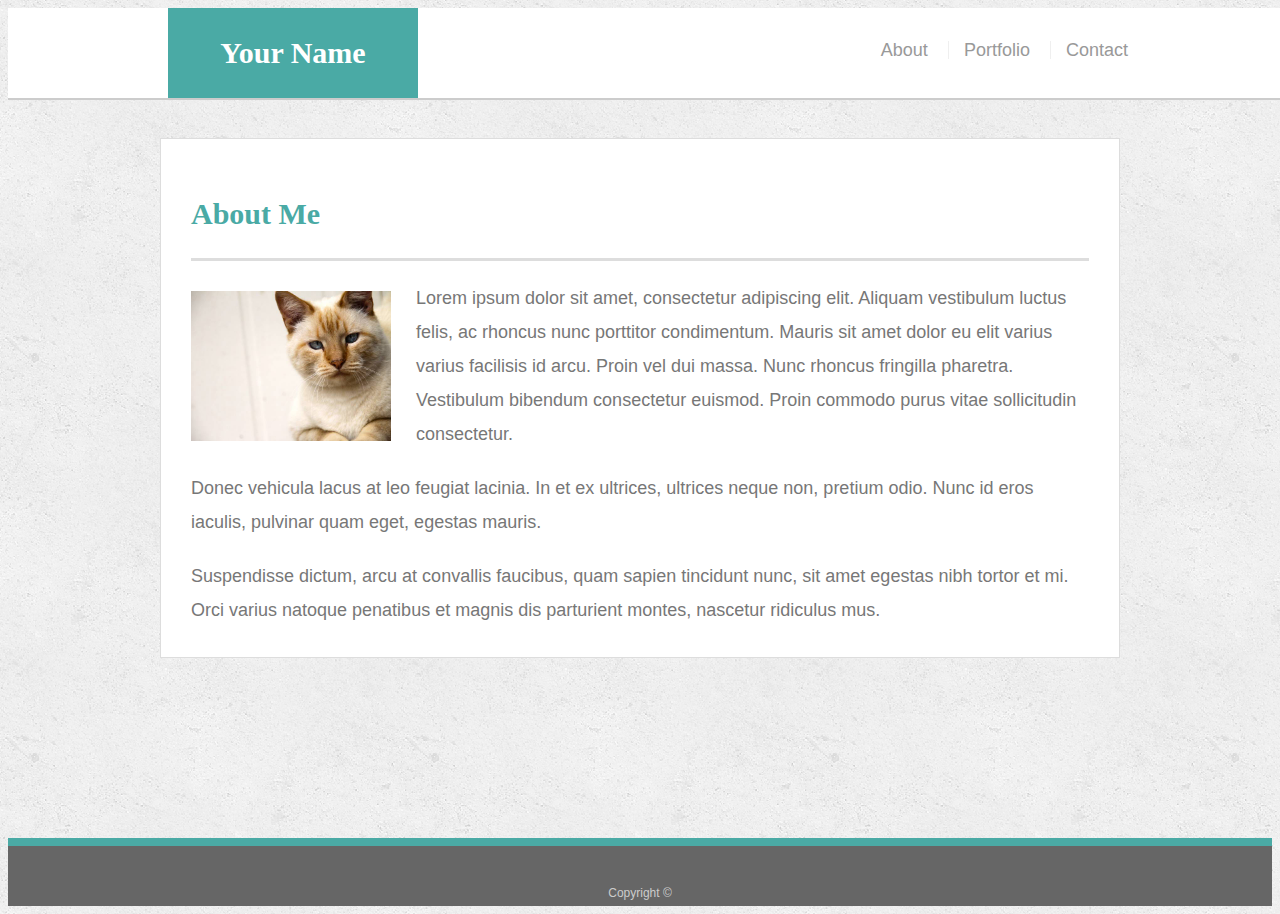
<file: index.html>
<!doctype html>
<html lang="en-us">

<head>
  <meta charset="UTF-8">
  <meta name="viewport" content="width=device-width, initial-scale=1, maximum-scale=1">
  <title>About | Your Name</title>
  <link rel="stylesheet" type="text/css" href="assets/styles.css">
</head>

<body>

  <header id="masthead">
    <div class="container">
      <a href="index.html" id="logo">Your Name</a>
      <nav>
        <a href="index.html">About</a>
        <a href="portfolio.html">Portfolio</a>
        <a href="contact.html">Contact</a>
      </nav>
    </div>
  </header>

  <div id="main-container" class="container">
    <section class="main-section">
      <h1>About Me</h1>

      <img src="assets/cat.jpg" class="auth-image" alt="Your Name">

      <p>Lorem ipsum dolor sit amet, consectetur adipiscing elit. Aliquam vestibulum luctus felis, ac rhoncus nunc porttitor condimentum. Mauris sit amet dolor eu elit varius varius facilisis id arcu. Proin vel dui massa. Nunc rhoncus fringilla pharetra. Vestibulum bibendum consectetur euismod. Proin commodo purus vitae sollicitudin consectetur.</p>

      <p>Donec vehicula lacus at leo feugiat lacinia. In et ex ultrices, ultrices neque non, pretium odio. Nunc id eros iaculis, pulvinar quam eget, egestas mauris.</p>

      <p>Suspendisse dictum, arcu at convallis faucibus, quam sapien tincidunt nunc, sit amet egestas nibh tortor et mi. Orci varius natoque penatibus et magnis dis parturient montes, nascetur ridiculus mus.</p>

    </section>

  </div>

  <footer>
    <div class="container">
      Copyright &copy; 
    </div>
  </footer>
</body>

</html>
</file>
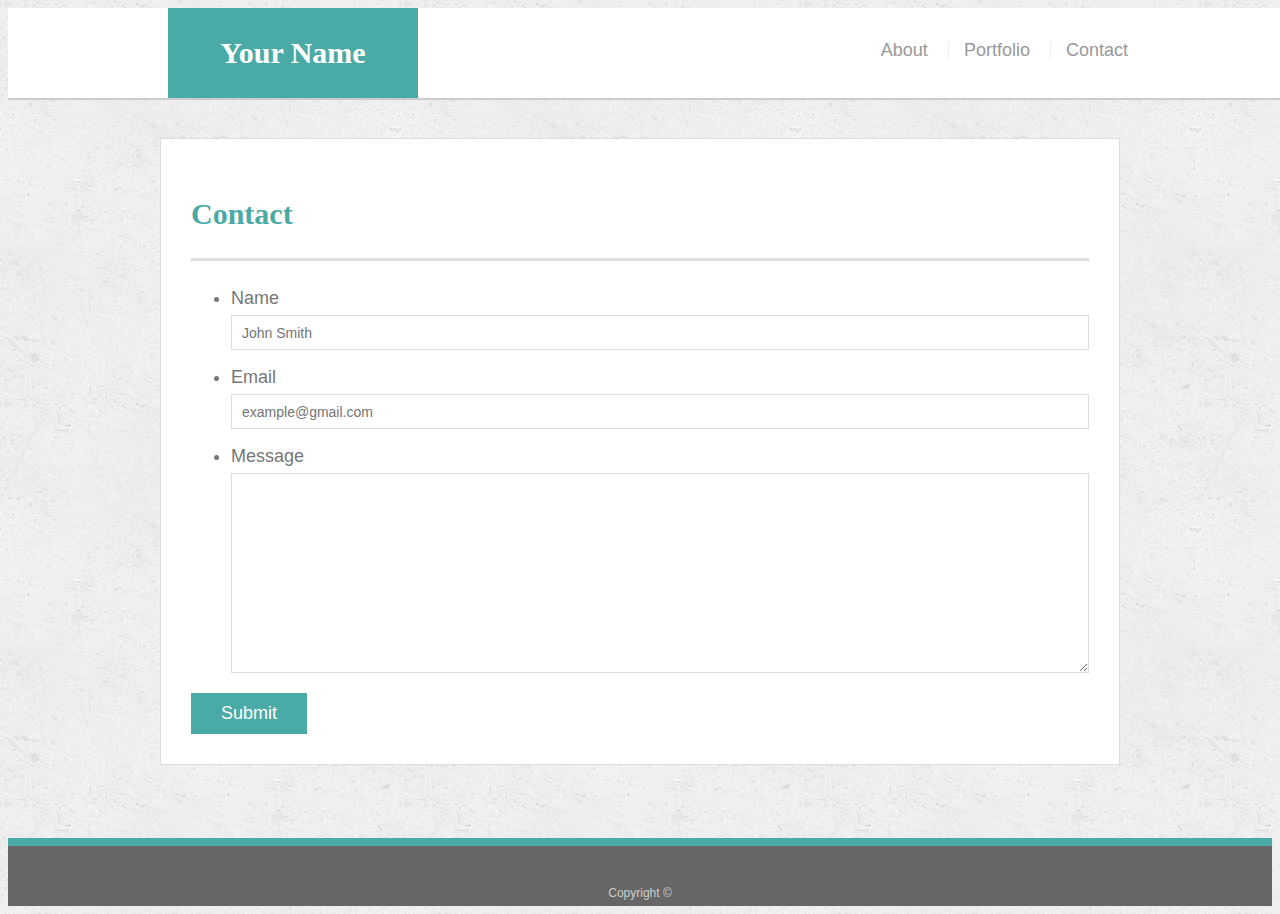
<file: contact.html>
<!doctype html>
<html lang="en-us">

<head>
  <meta charset="UTF-8">
  <meta name="viewport" content="width=device-width, initial-scale=1, shrink-to-fit=no">
  <title>Contact | Your Name</title>
  <link rel="stylesheet" type="text/css" href="assets/styles.css">
</head>

<body>

  <header id="masthead">
    <div class="container">
      <a href="index.html" id="logo">Your Name</a>
      <nav>
        <a href="index.html">About</a>
        <a href="portfolio.html">Portfolio</a>
        <a href="contact.html">Contact</a>
      </nav>
    </div>
  </header>

  <div id="main-container" class="container">
    <section class="main-section">
      <h1>Contact</h1>

      <form id="contact-form">
        <ul>
          <li>
            <label for="name">Name</label>
            <input type="text" id="name" name="name" placeholder="John Smith" required="required">
          </li>
          <li>
            <label for="email">Email</label>
            <input type="email" id="email" name="email" placeholder="example@gmail.com" required="required">
          </li>
          <li>
            <label for="message">Message</label>
            <textarea id="message" name="message" required="required"></textarea>
          </li>
        </ul>
        <input type="submit">
      </form>

    </section>

  </div>

  <footer>
    <div class="container">
      Copyright &copy; 
    </div>
  </footer>
</body>

</html>
</file>
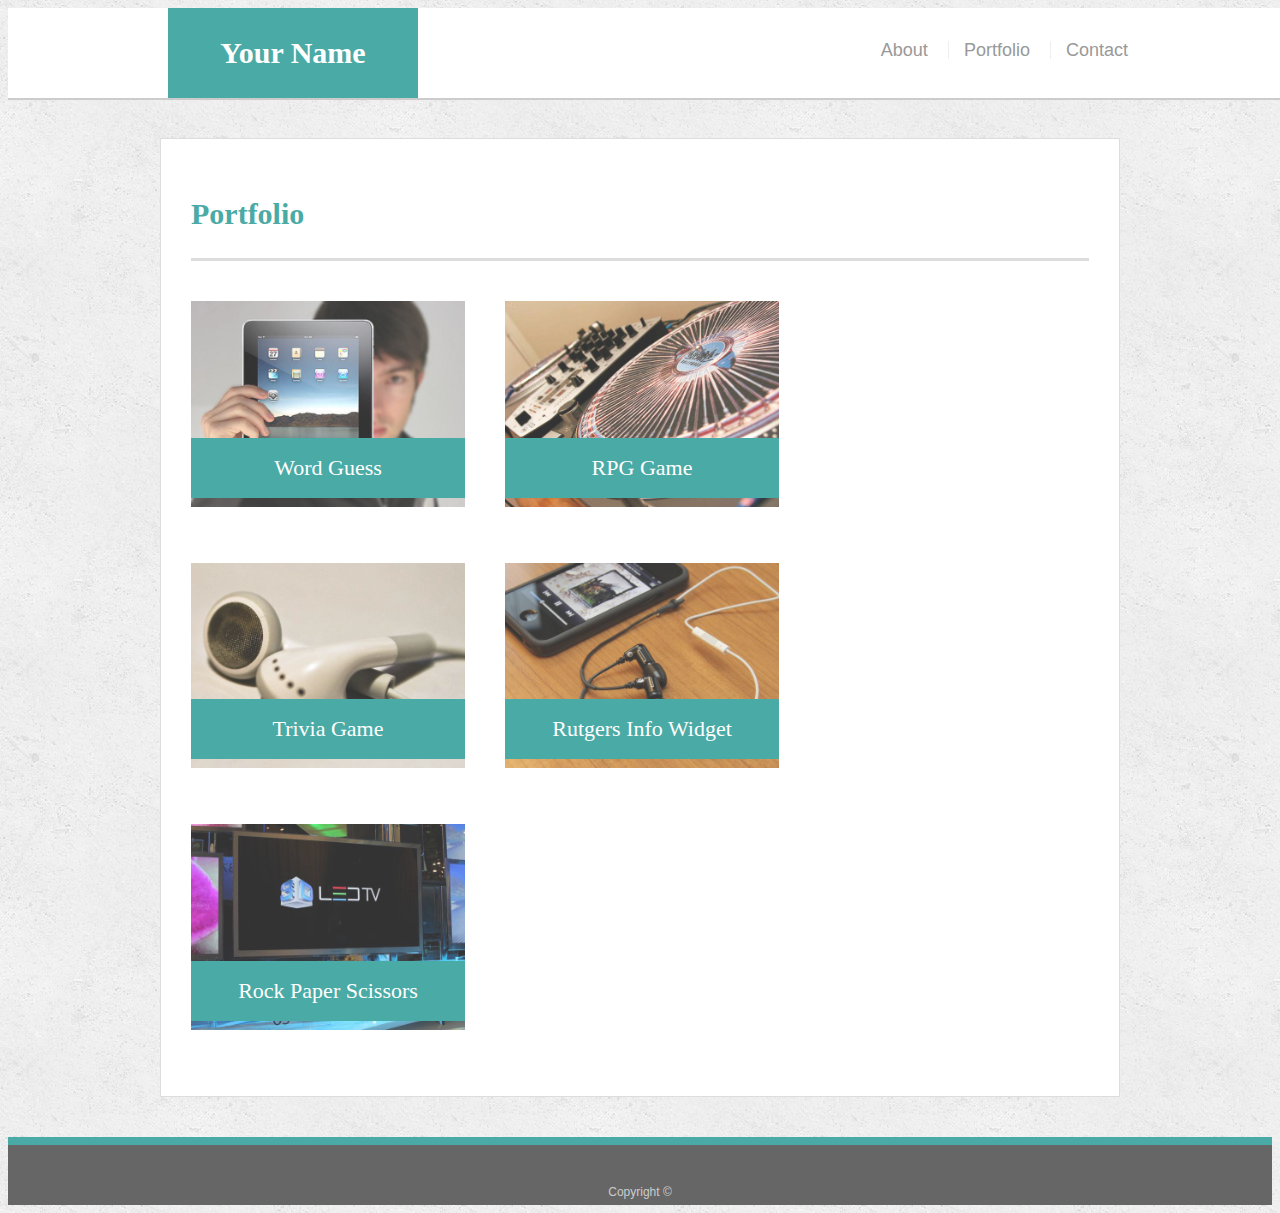
<file: portfolio.html>
<!doctype html>
<html lang="en-us">

<head>
  <meta charset="UTF-8">
  <meta name="viewport" content="width=device-width, initial-scale=1, shrink-to-fit=no">
  <title>Portfolio | Your Name</title>
  <link rel="stylesheet" type="text/css" href="assets/styles.css">
</head>

<body>

  <header id="masthead">
    <div class="container">
      <a href="index.html" id="logo">Your Name</a>
      <nav>
        <a href="index.html">About</a>
        <a href="portfolio.html">Portfolio</a>
        <a href="contact.html">Contact</a>
      </nav>
    </div>
  </header>

  <div id="main-container" id="main-container-portfolio" class="container" >
    <section class="main-section">
      <h1>Portfolio</h1>

      <div class="work">
        <img src="assets/technics-q-c-640-480-1.jpg" alt="Word Guess">

        <h3>Word Guess</h3>
      </div>
      <div class="work">
        <img src="assets/technics-q-c-640-480-2.jpg" alt="RPG Game">

        <h3>RPG Game</h3>
      </div>
      <div class="work">
        <img src="assets/technics-q-c-640-480-5.jpg" alt="Trivia Game">

        <h3>Trivia Game</h3>
      </div>
      <div class="work">
        <img src="assets/technics-q-c-640-480-7.jpg" alt="Rutgers Info Widget">

        <h3>Rutgers Info Widget</h3>
      </div>
      <div class="work">
        <img src="assets/technics-q-c-640-480-9.jpg" alt="Rock Paper Scissors">

        <h3>Rock Paper Scissors</h3>
      </div>

    </section>

  </div>

  <footer>
    <div class="container">
      Copyright &copy;
    </div>
  </footer>
</body>

</html>
</file>
<file: assets/styles.css>
body {
    font-family: Arial, "Helvetica Neue", Helvetica, sans-serif;
    font-size: 18px;
    line-height: 34px;
    color: #777777;
    background: url("concrete_seamless.png");
  }
  
  * {
    box-sizing: border-box;
  }
  
  /* general */
  
  .container {
    width: 100%;
    max-width: 960px;
    margin: 0 auto;
    clear: both;
  }
  
  h1,
  h2,
  h3,
  p {
    margin-bottom: 20px;
  }
  
  p:last-child {
    margin-bottom: 0;
  }
  
  h1,
  h2,
  h3 {
    font-family: Georgia, Times, "Times New Roman", serif;
    font-weight: 700;
    color: #4aaaa5;
  }
  
  h1 {
    padding-bottom: 20px;
    font-size: 30px;
    line-height: 49px;
    border-bottom: 3px solid #dddddd;
  }
  
  h2,
  h3 {
    font-size: 22px;
  }
  
  /* header */
  
  #masthead {
    position: fixed;
    z-index: 99;
    width: 100%;
    margin: 0 0 30px;
    overflow: auto;
    color: #ffffff;
    background: #ffffff;
    border-bottom: 2px solid #cccccc;
  }
  
  #logo {
    float: left;
    width: 250px;
    height: 90px;
    font-family: Georgia, Times, "Times New Roman", serif;
    font-size: 30px;
    font-weight: 700;
    line-height: 90px;
    color: #ffffff;
    text-align: center;
    text-decoration: none;
    background: #4aaaa5;
  }
  
  nav {
    float: right;
    margin-top: 25px;
  }
  
  nav a {
    display: inline-block;
    padding-left: 15px;
    margin-left: 15px;
    line-height: 18px;
    color: #999;
    text-decoration: none;
    border-left: 1px solid #efefef;
  }
  
  nav a:first-child {
    border-left: 0 none;
  }
  
  /* footer */
  
  footer {
    padding: 30px 0;
    clear: both;
    font-size: 12px;
    color: #ffffff;
    color: #cccccc;
    text-align: center;
    background: #666666;
    border-top: 8px solid #4aaaa5;
    height: 50px;
  }
  
  h3, h2 {
    padding-bottom: 20px;
    margin-bottom: 15px;
    line-height: 22px;
    border-bottom: 2px solid #eeeeee;
  }
  
  /* main */
  
  #main-container {
    padding-top: 130px;
    min-height: calc(100vh - 70px);
  }
  
  .main-section {
    float: left;
    width: 100%;
    max-width: 960px;
    padding: 30px;
    margin: 0 0 40px;
    background: #ffffff;
    border: 1px solid #dddddd;
  }
  
  /* portfolio page */
  
  .work {
    position: relative;
    float: left;
    width: 274px;
    margin: 20px 0 25px;
    overflow: auto;
  }
  
  .work:nth-child(even) {
    margin-right: 40px;
  }
  
  .work img {
    width: 100%;
    border: 0 none;
    opacity: 0.8;
  }
  
  .work h3 {
    position: absolute;
    bottom: 20px;
    width: 100%;
    padding: 15px;
    margin-bottom: 0;
    font-weight: 300;
    line-height: 30px;
    color: #ffffff;
    text-align: center;
    background: #4aaaa5;
    border-bottom: 0;
  }
  
  .auth-image {
    float: left;
    width: 200px;
    height: auto;
    margin-top: 10px;
    margin-right: 25px;
  }
  
  /* contact page */
  
  #contact-form ul {
    margin-bottom: 20px;
  }
  
  #contact-form li {
    margin-bottom: 10px;
  }
  
  label,
  input[type=text],
  input[type=email],
  textarea {
    display: block;
    width: 100%;
  }
  
  input[type=text],
  input[type=email],
  textarea {
    height: 35px;
    padding: 0 10px;
    font-size: 14px;
    border: 1px solid #dddddd;
  }
  
  textarea {
    height: 200px;
  }
  
  input[type=submit] {
    padding: 10px 30px;
    font-size: 18px;
    color: #ffffff;
    cursor: pointer;
    background: #4aaaa5;
    border: 0 none;
  }
  
  @media screen and (max-width:980px){
    header{
        width: 100%;
        position: fixed;
    }
    #main-container {
     width: 70%;
     bottom:50%;
     float: left;
     padding-bottom: 500px;
        
    }
  }

  @media screen and (max-width:768px){
    #main-container {
        height: 200%;
        width: 100%;
   
    }
   
}


@media screen and (max-width:640px){
   
   header{
       position: static;
   }
   #headmast{
       width: 100%;
   }
   h1{
       width:100%;
   }

    #main-container{
        width: 100%;
        
        margin-top: 43px;
    }

    .auth-image {
        width: 100%;
    }

    #logo{
        width: 100%;
    }

    nav{
        width: 100%;
        padding-left: 120px;
    }


}
</file>
